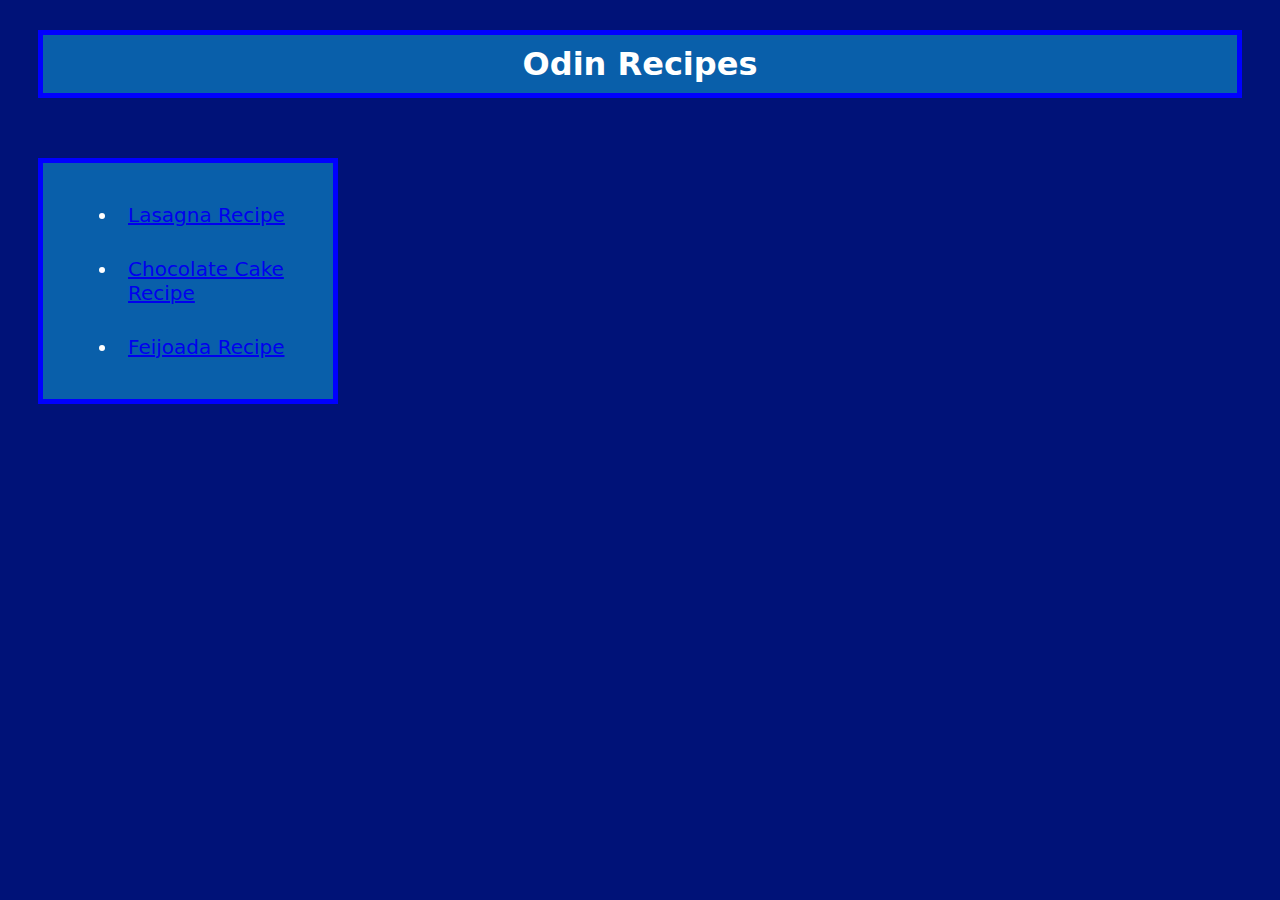
<file: index.html>
<!DOCTYPE html>
<html lang="en">

<head>
    <link rel="stylesheet" href="styles.css">
    <meta charset="UTF-8">
    <title>Odin Recipes</title>
</head>

<body>
    <h1>Odin Recipes</h1>
    <div>
        <ul class="index">
            <li><a href="./recipes/lasagna.html" target="_self" ref="noopener noreferrer">Lasagna Recipe</a></li>
            <li><a href="./recipes/chocolate-cake.html" target="_self" ref="noopener noreferrer">Chocolate Cake
                    Recipe</a></li>
            <li><a href="./recipes/feijoada.html" target="_self" ref="noopener noreferrer">Feijoada Recipe</a></li>
        </ul>
    </div>
</body>

</html>
</file>
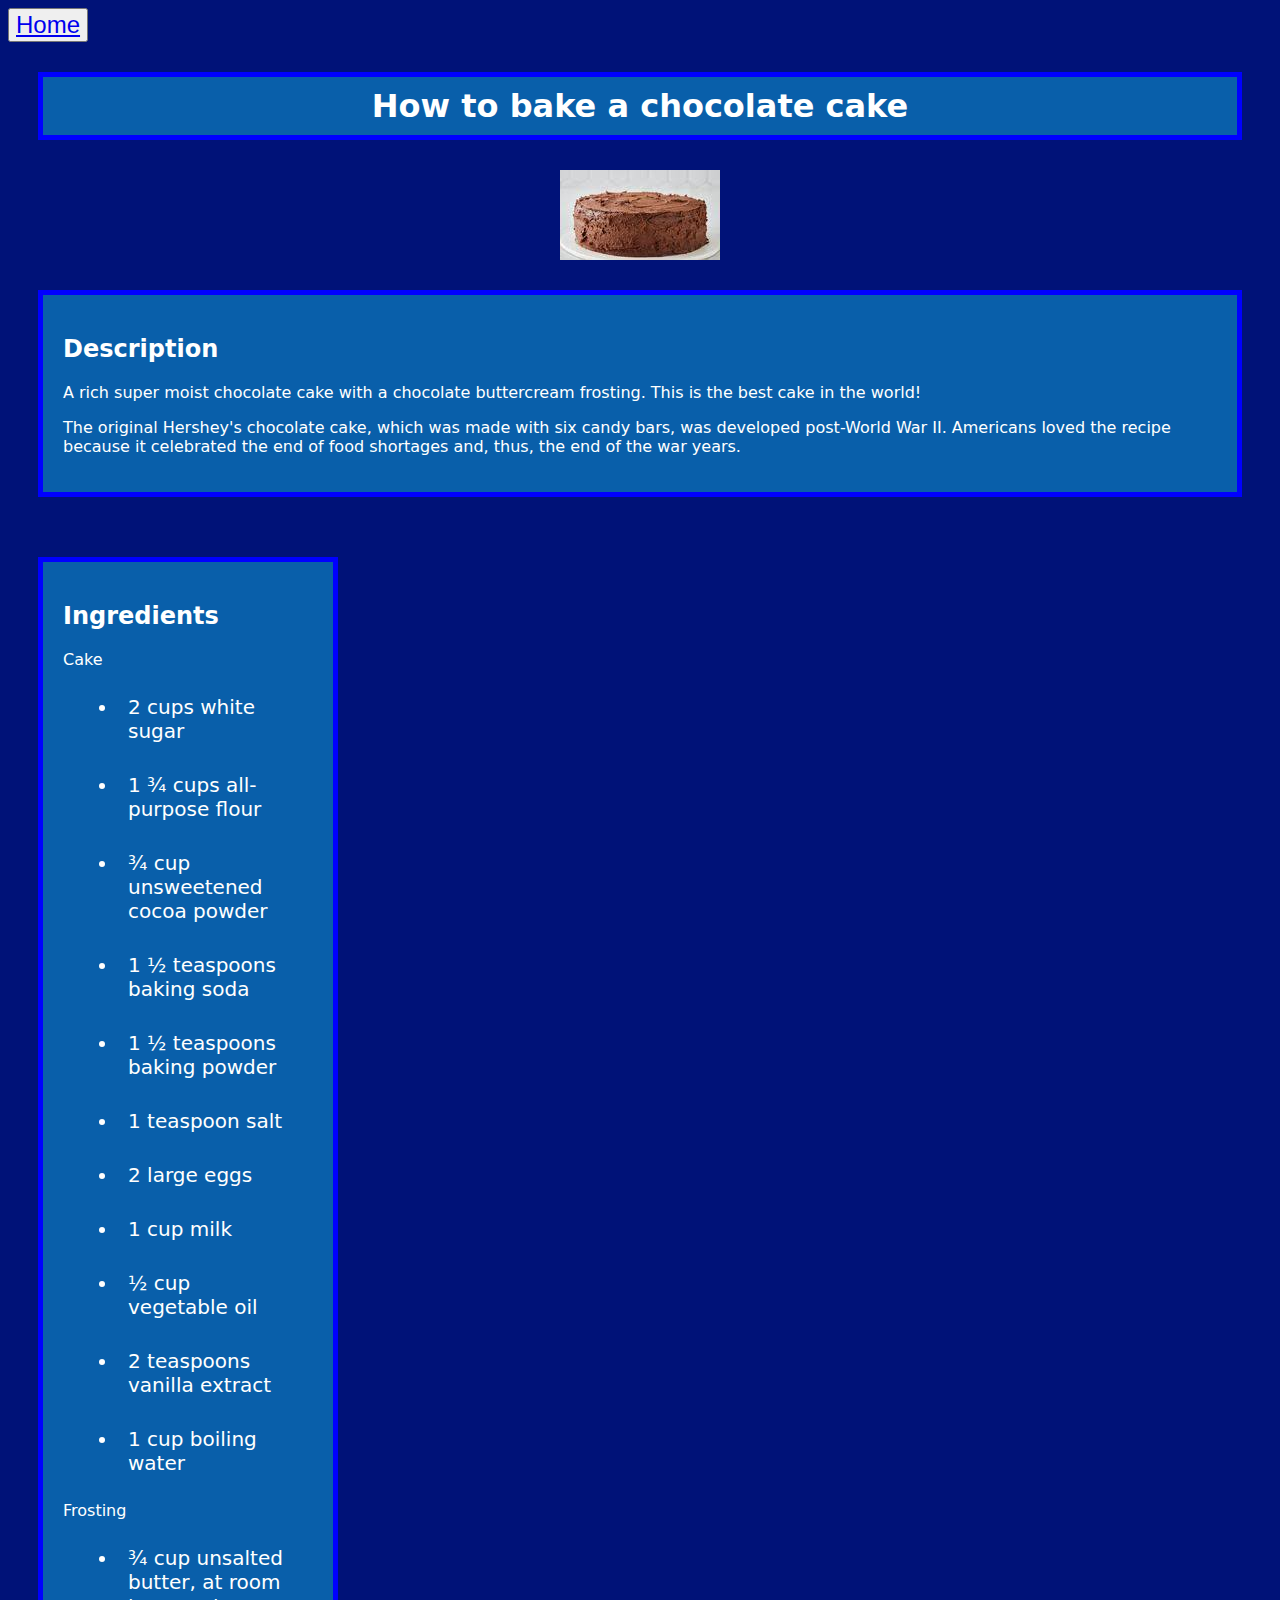
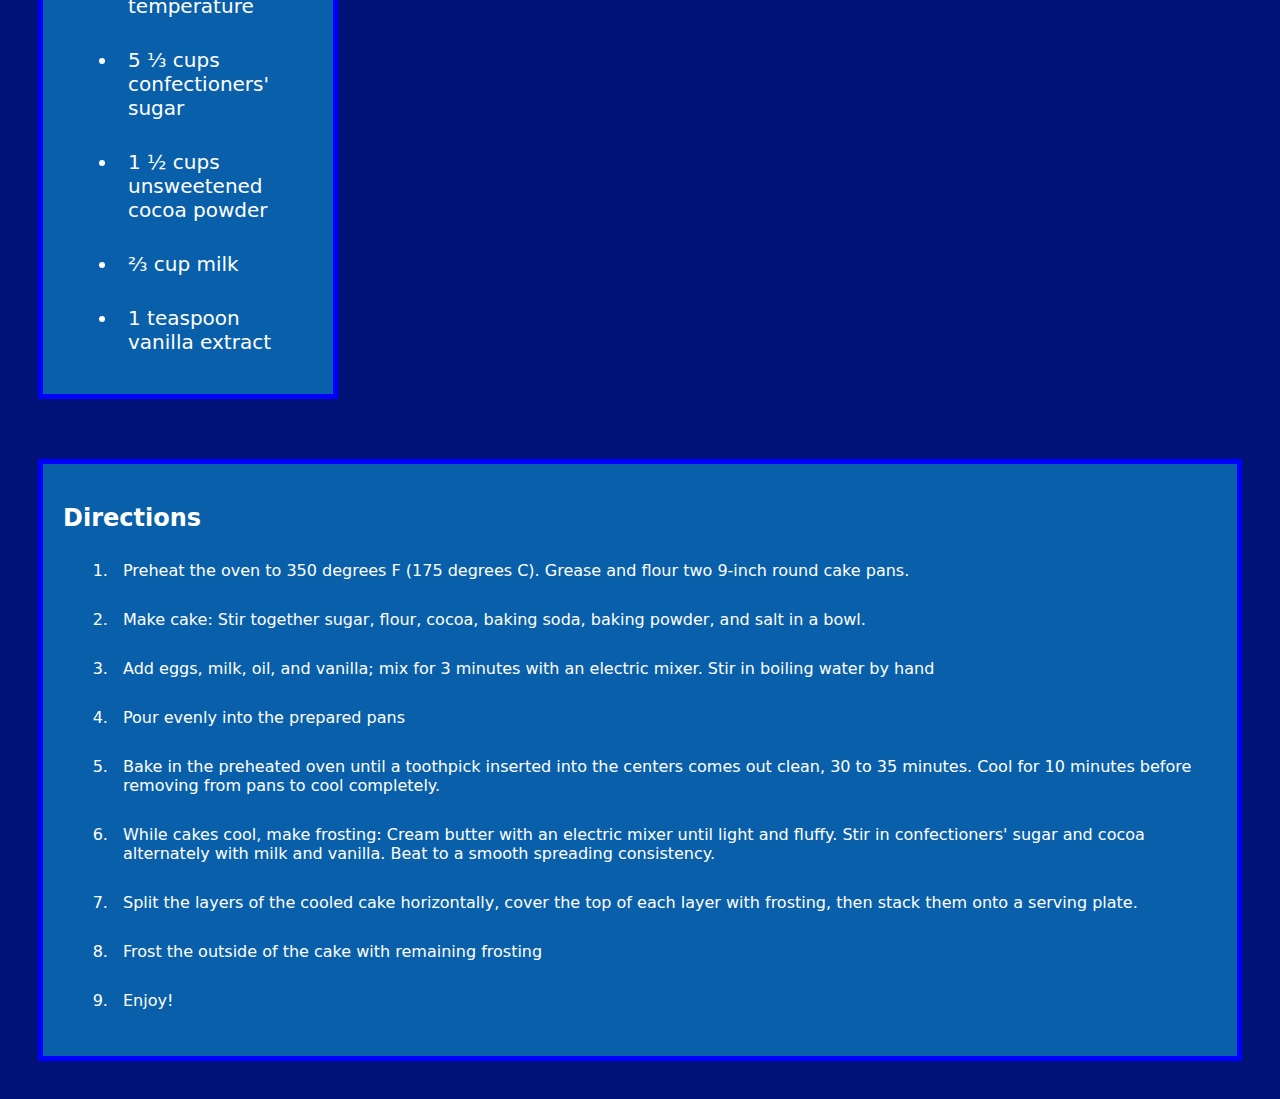
<file: recipes/chocolate-cake.html>
<!DOCTYPE html>
<html lang="en">

<head>
    <link rel="stylesheet" href="../styles.css">
    <meta charset="UTF-8">
    <meta name="viewport" content="width=device-width, initial-scale=1.0">
    <title>Chocolate Cake Recipe</title>
</head>

<body>
    <button><a href="../index.html" target="_self" ref="noopener noreferrer">Home</a></button>
    <h1>How to bake a chocolate cake</h1>
    <img src="../img/chococake.jpg" alt="An beautiful chocolate cake">
    <div class="desc">
        <h2>Description</h2>
        <p>A rich super moist chocolate cake with a chocolate buttercream frosting. This is the best cake in the world!
        </p>
        <p>The original Hershey's chocolate cake, which was made with six candy bars, was developed post-World War II.
            Americans loved the recipe because it celebrated the end of food shortages and, thus, the end of the war
            years.</p>
    </div>
    <div class="ing">
        <h2>Ingredients</h2>
        <p>Cake</p>
        <ul class="ingredients">
            <li>2 cups white sugar</li>
            <li>1 ¾ cups all-purpose flour</li>
            <li>¾ cup unsweetened cocoa powder</li>
            <li>1 ½ teaspoons baking soda</li>
            <li>1 ½ teaspoons baking powder</li>
            <li>1 teaspoon salt</li>
            <li>2 large eggs</li>
            <li>1 cup milk</li>
            <li>½ cup vegetable oil</li>
            <li>2 teaspoons vanilla extract</li>
            <li>1 cup boiling water</li>
        </ul>
        <p>Frosting</p>
        <ul class="ingredients">
            <li>¾ cup unsalted butter, at room temperature</li>
            <li>5 ⅓ cups confectioners' sugar</li>
            <li>1 ½ cups unsweetened cocoa powder</li>
            <li>⅔ cup milk</li>
            <li>1 teaspoon vanilla extract</li>
        </ul>
    </div>
    <div class="dire">
        <h2>Directions</h2>
    <ol>
        <li>Preheat the oven to 350 degrees F (175 degrees C). Grease and flour two 9-inch round cake pans.</li>
        <li>Make cake: Stir together sugar, flour, cocoa, baking soda, baking powder, and salt in a bowl.</li>
        <li>Add eggs, milk, oil, and vanilla; mix for 3 minutes with an electric mixer. Stir in boiling water by hand
        </li>
        <li>Pour evenly into the prepared pans</li>
        <li>Bake in the preheated oven until a toothpick inserted into the centers comes out clean, 30 to 35 minutes.
            Cool for 10 minutes before removing from pans to cool completely.</li>
        <li>While cakes cool, make frosting: Cream butter with an electric mixer until light and fluffy. Stir in
            confectioners' sugar and cocoa alternately with milk and vanilla. Beat to a smooth spreading consistency.
        </li>
        <li>Split the layers of the cooled cake horizontally, cover the top of each layer with frosting, then stack them
            onto a serving plate.</li>
        <li>Frost the outside of the cake with remaining frosting</li>
        <li>Enjoy!</li>
    </ol>
    </div>
</body>

</html>
</file>
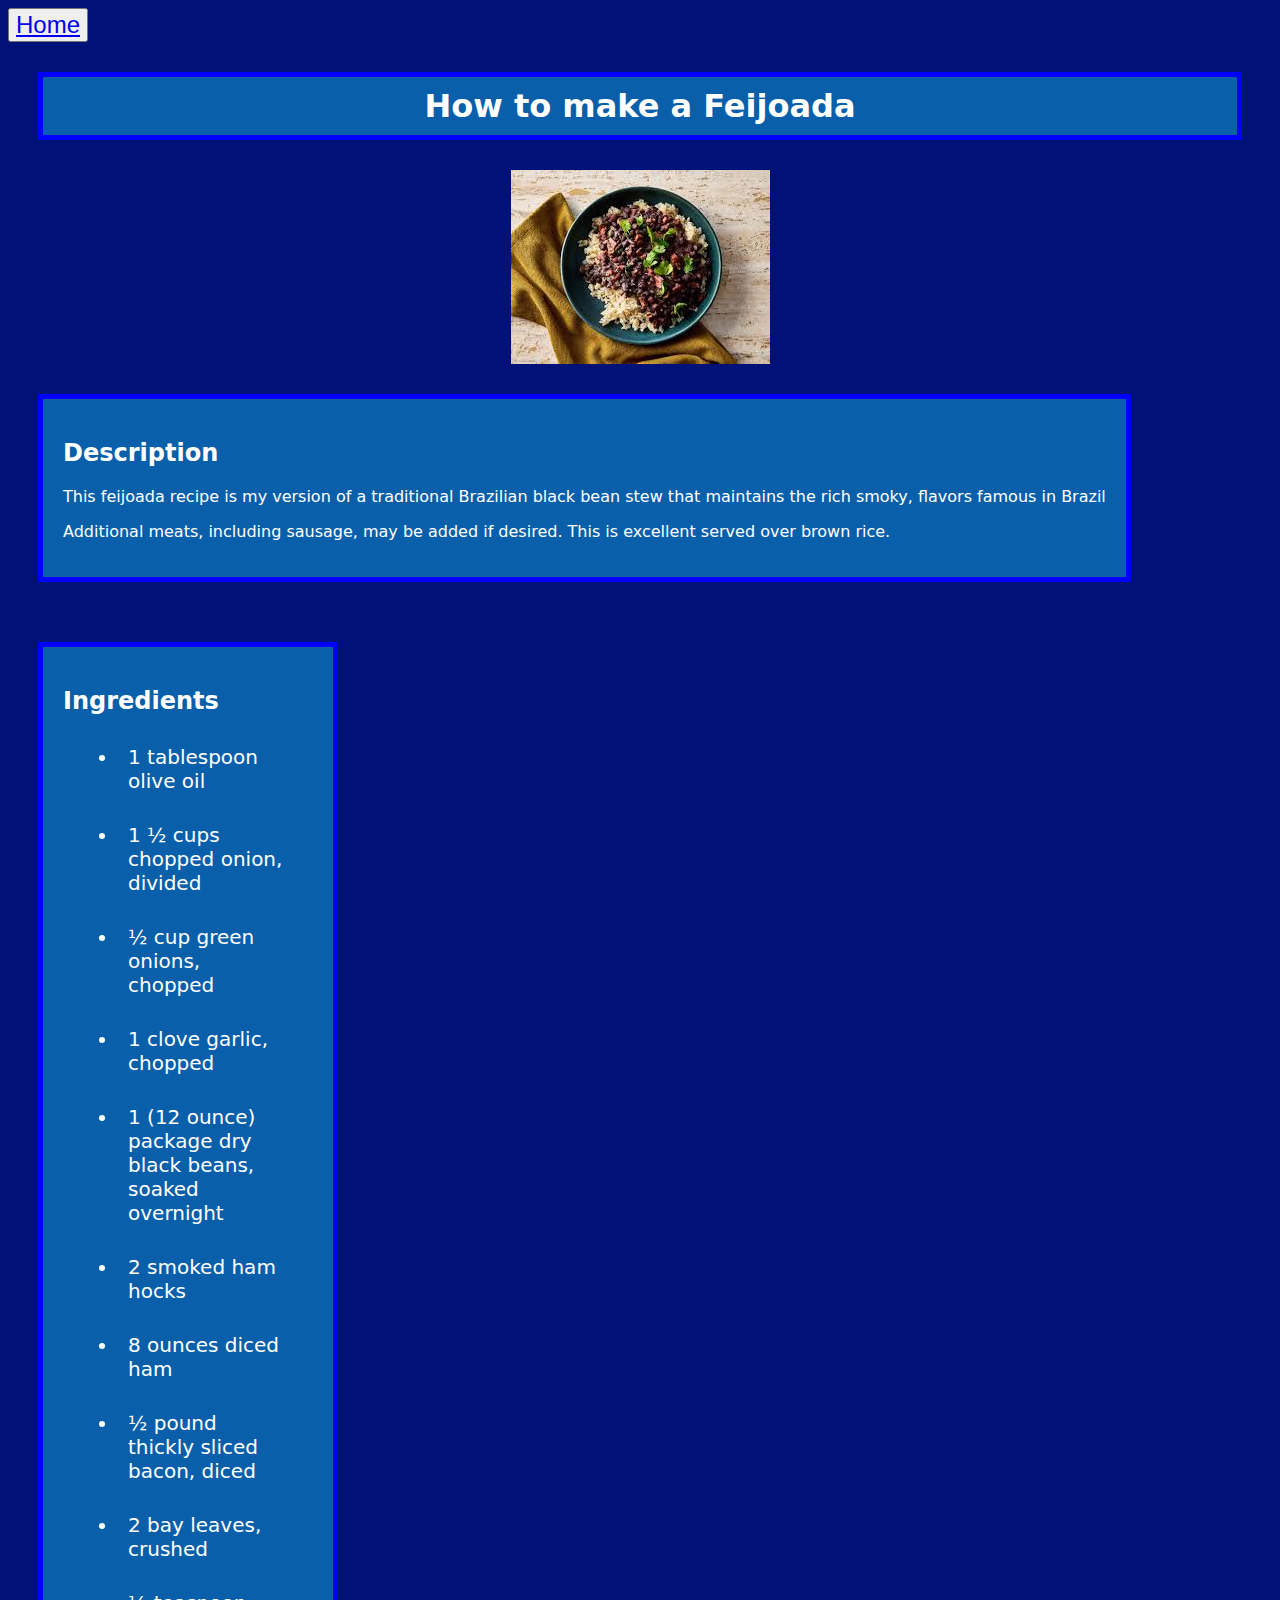
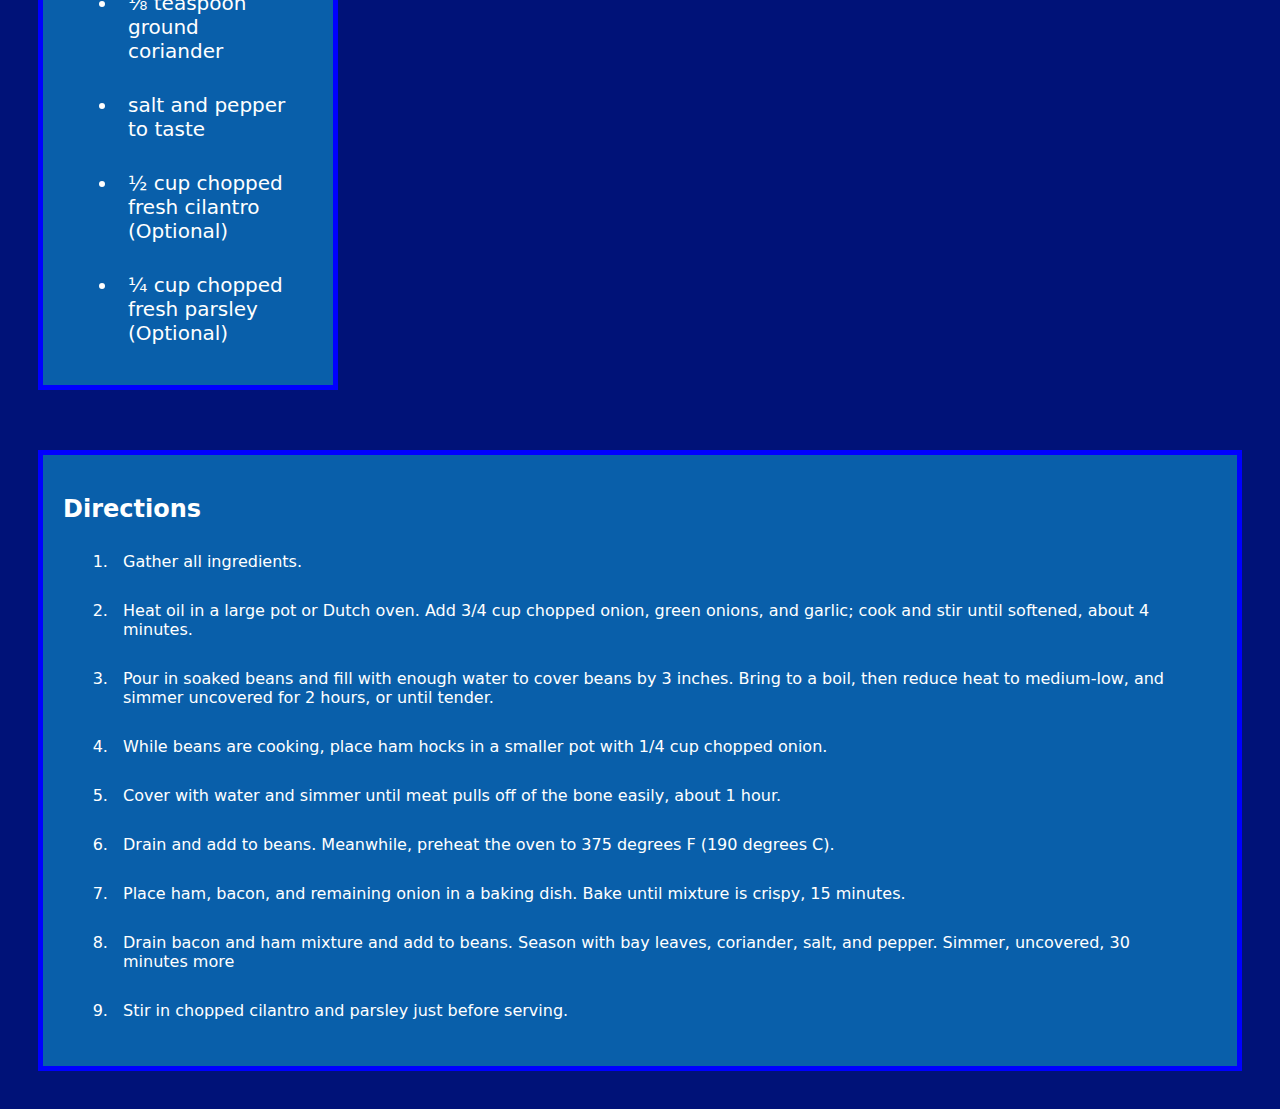
<file: recipes/feijoada.html>
<!DOCTYPE html>
<html lang="en">

<head>
    <link rel="stylesheet" href="../styles.css">
    <meta charset="UTF-8">
    <meta name="viewport" content="width=device-width, initial-scale=1.0">
    <title>Feijoada Recipe</title>
</head>

<body>
    <button><a href="../index.html" target="_self" ref="noopener noreferrer">Home</a></button>
    <h1>How to make a Feijoada</h1>
    <img src="../img/feijo.jpg" alt="An appetizing Braziliian Feijoada">
    <div class="desc">
        <h2>Description</h2>
        <p>This feijoada recipe is my version of a traditional Brazilian black bean stew that maintains the rich smoky,
            flavors famous in Brazil</p>
        <p>Additional meats, including sausage, may be added if desired. This is excellent served over brown rice.</p>
    </div>
    <div class="ing">
        <h2>Ingredients</h2>
        <ul>
            <li>1 tablespoon olive oil</li>
            <li>1 ½ cups chopped onion, divided</li>
            <li>½ cup green onions, chopped</li>
            <li>1 clove garlic, chopped</li>
            <li>1 (12 ounce) package dry black beans, soaked overnight</li>
            <li>2 smoked ham hocks</li>
            <li>8 ounces diced ham</li>
            <li>½ pound thickly sliced bacon, diced</li>
            <li>2 bay leaves, crushed</li>
            <li>⅛ teaspoon ground coriander</li>
            <li>salt and pepper to taste</li>
            <li>½ cup chopped fresh cilantro (Optional)</li>
            <li>¼ cup chopped fresh parsley (Optional)</li>
        </ul>

    </div>
    <div class="dire">
        <h2>Directions</h2>
        <ol>
            <li>Gather all ingredients.</li>
            <li>Heat oil in a large pot or Dutch oven. Add 3/4 cup chopped onion, green onions, and garlic; cook and stir
                until softened, about 4 minutes.</li>
            <li>Pour in soaked beans and fill with enough water to cover beans by 3 inches. Bring to a boil, then reduce
                heat to medium-low, and simmer uncovered for 2 hours, or until tender.</li>
            <li>While beans are cooking, place ham hocks in a smaller pot with 1/4 cup chopped onion.</li>
            <li>Cover with water and simmer until meat pulls off of the bone easily, about 1 hour.</li>
            <li>Drain and add to beans. Meanwhile, preheat the oven to 375 degrees F (190 degrees C).</li>
            <li>Place ham, bacon, and remaining onion in a baking dish. Bake until mixture is crispy, 15 minutes.</li>
            <li>Drain bacon and ham mixture and add to beans. Season with bay leaves, coriander, salt, and pepper. Simmer,
                uncovered, 30 minutes more</li>
            <li>Stir in chopped cilantro and parsley just before serving.</li>
        </ol>
    </div>
</body>

</html>
</file>
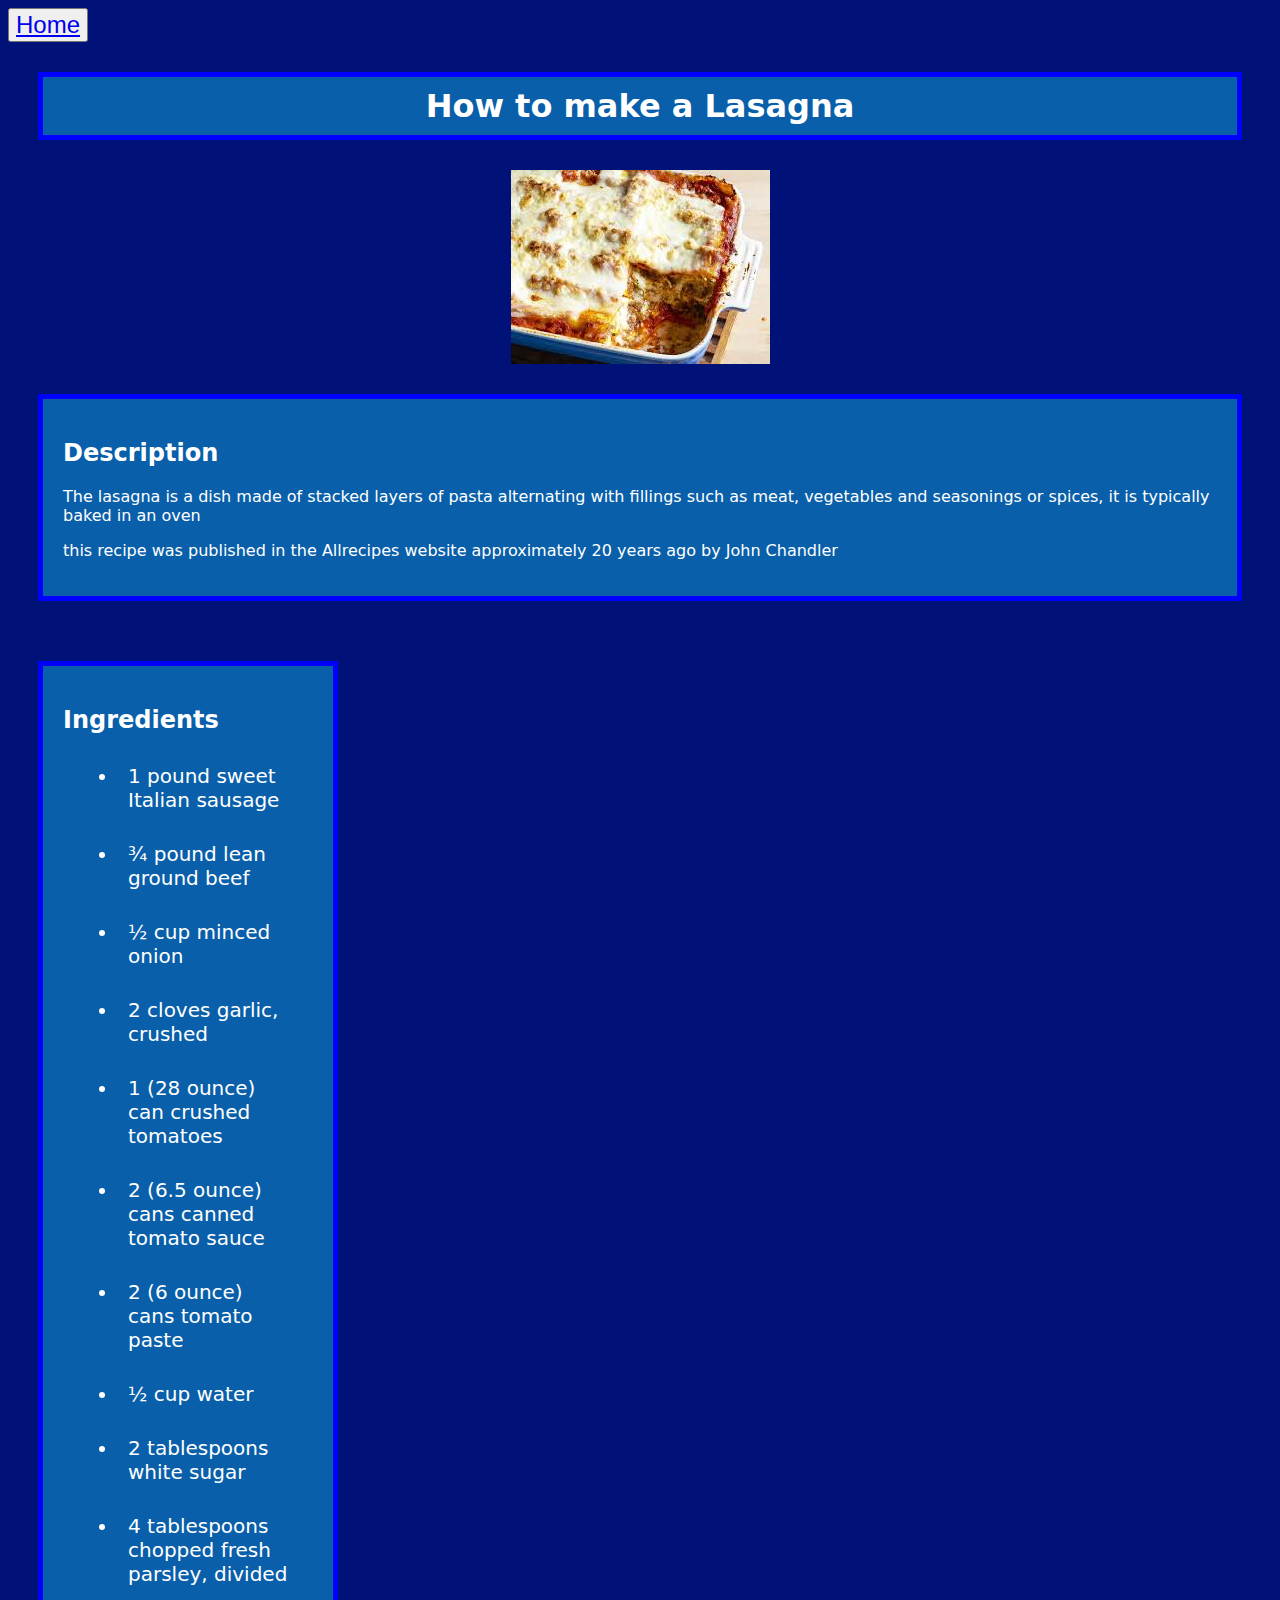
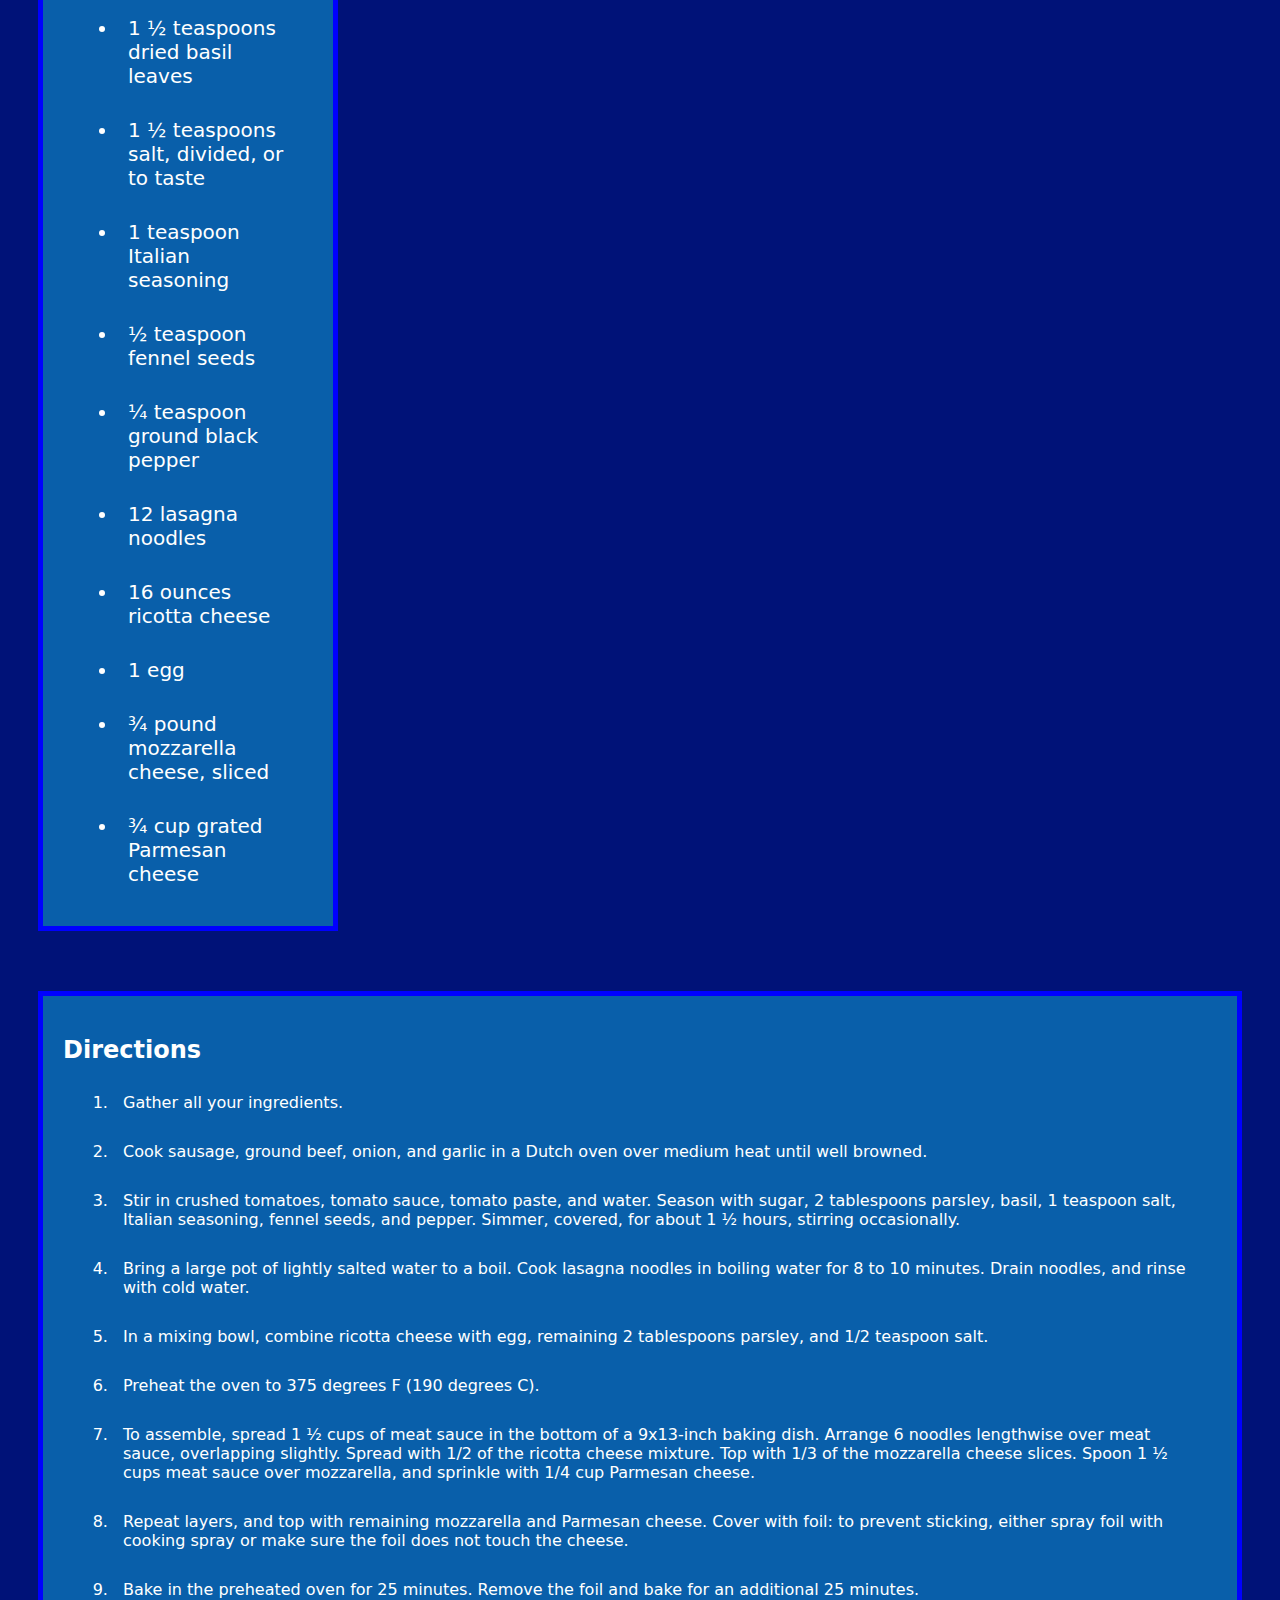
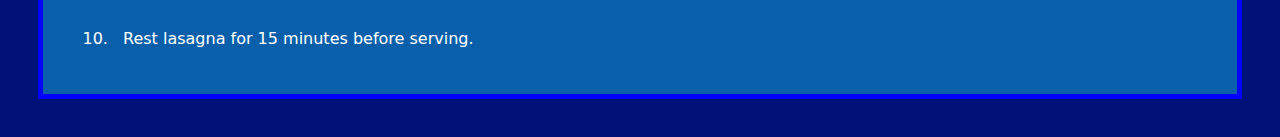
<file: recipes/lasagna.html>
<!DOCTYPE html>
<html lang="en">

<head>
    <link rel="stylesheet" href="../styles.css">
    <meta charset="UTF-8">
    <title>Lasagna Recipe</title>
</head>

<body>
    <button><a href="../index.html" target="_self" ref="noopener noreferrer">Home</a></button>
    <h1>How to make a Lasagna</h1>
    <img src="../img/lasagna.jpg" alt="A tasty lasagna image">
    <div class="desc">
        <h2>Description</h2>
        <p>The lasagna is a dish made of stacked layers of pasta alternating with fillings such as meat, vegetables and
            seasonings or spices, it is typically baked in an oven</p>
        <p>this recipe was published in the Allrecipes website approximately 20 years ago by John Chandler</p>
    </div>
    <div class="ing">
        <h2>Ingredients</h2>
        <ul>
            <li>1 pound sweet Italian sausage</li>
            <li>¾ pound lean ground beef</li>
            <li>½ cup minced onion</li>
            <li>2 cloves garlic, crushed</li>
            <li>1 (28 ounce) can crushed tomatoes</li>
            <li>2 (6.5 ounce) cans canned tomato sauce</li>
            <li>2 (6 ounce) cans tomato paste</li>
            <li>½ cup water</li>
            <li>2 tablespoons white sugar</li>
            <li>4 tablespoons chopped fresh parsley, divided</li>
            <li>1 ½ teaspoons dried basil leaves</li>
            <li>1 ½ teaspoons salt, divided, or to taste</li>
            <li>1 teaspoon Italian seasoning</li>
            <li>½ teaspoon fennel seeds</li>
            <li>¼ teaspoon ground black pepper</li>
            <li>12 lasagna noodles</li>
            <li>16 ounces ricotta cheese</li>
            <li>1 egg</li>
            <li>¾ pound mozzarella cheese, sliced</li>
            <li>¾ cup grated Parmesan cheese</li>
        </ul>
    </div>
    <div class="dire">
        <h2>Directions</h2>
        <ol>
            <li>Gather all your ingredients.</li>
            <li>Cook sausage, ground beef, onion, and garlic in a Dutch oven over medium heat until well browned.</li>
            <li>Stir in crushed tomatoes, tomato sauce, tomato paste, and water. Season with sugar, 2 tablespoons
                parsley, basil, 1 teaspoon salt, Italian seasoning, fennel seeds, and pepper. Simmer, covered, for about
                1 ½ hours, stirring occasionally.</li>
            <li>Bring a large pot of lightly salted water to a boil. Cook lasagna noodles in boiling water for 8 to 10
                minutes. Drain noodles, and rinse with cold water.</li>
            <li>In a mixing bowl, combine ricotta cheese with egg, remaining 2 tablespoons parsley, and 1/2 teaspoon
                salt.</li>
            <li>Preheat the oven to 375 degrees F (190 degrees C).</li>
            <li>To assemble, spread 1 ½ cups of meat sauce in the bottom of a 9x13-inch baking dish. Arrange 6 noodles
                lengthwise over meat sauce, overlapping slightly. Spread with 1/2 of the ricotta cheese mixture. Top
                with 1/3 of the mozzarella cheese slices. Spoon 1 ½ cups meat sauce over mozzarella, and sprinkle with
                1/4 cup Parmesan cheese.</li>
            <li>Repeat layers, and top with remaining mozzarella and Parmesan cheese. Cover with foil: to prevent
                sticking, either spray foil with cooking spray or make sure the foil does not touch the cheese.</li>
            <li>Bake in the preheated oven for 25 minutes. Remove the foil and bake for an additional 25 minutes.</li>
            <li>Rest lasagna for 15 minutes before serving.</li>
        </ol>
    </div>


</body>

</html>
</file>
<file: styles.css>
body {
    font-family: Verdana, "DejaVu Sans", sans-serif;
    background-color: rgb(0, 18, 120);
    box-sizing: border-box;
    color: white;
}
h1 {
    text-align: center;
    background-color: rgb(9, 95, 170);
    padding: 10px;
    margin: 30px;
    border: 5px solid rgb(0, 0, 255)
}
ul {
    text-align: left;
    margin: 5px;
    font-size: 20px;
    width: 200px;
}
li {
    margin: 10px;
    padding: 10px;
}
button {
    font-size: 24px;
}
img {
    margin: auto;
    display: block;
}
div {
    background-color: rgb(9, 95, 170);
    padding: 20px;
    margin: 30px;
    display: inline-block;
    border: 5px solid rgb(0, 0, 255)
}
</file>
